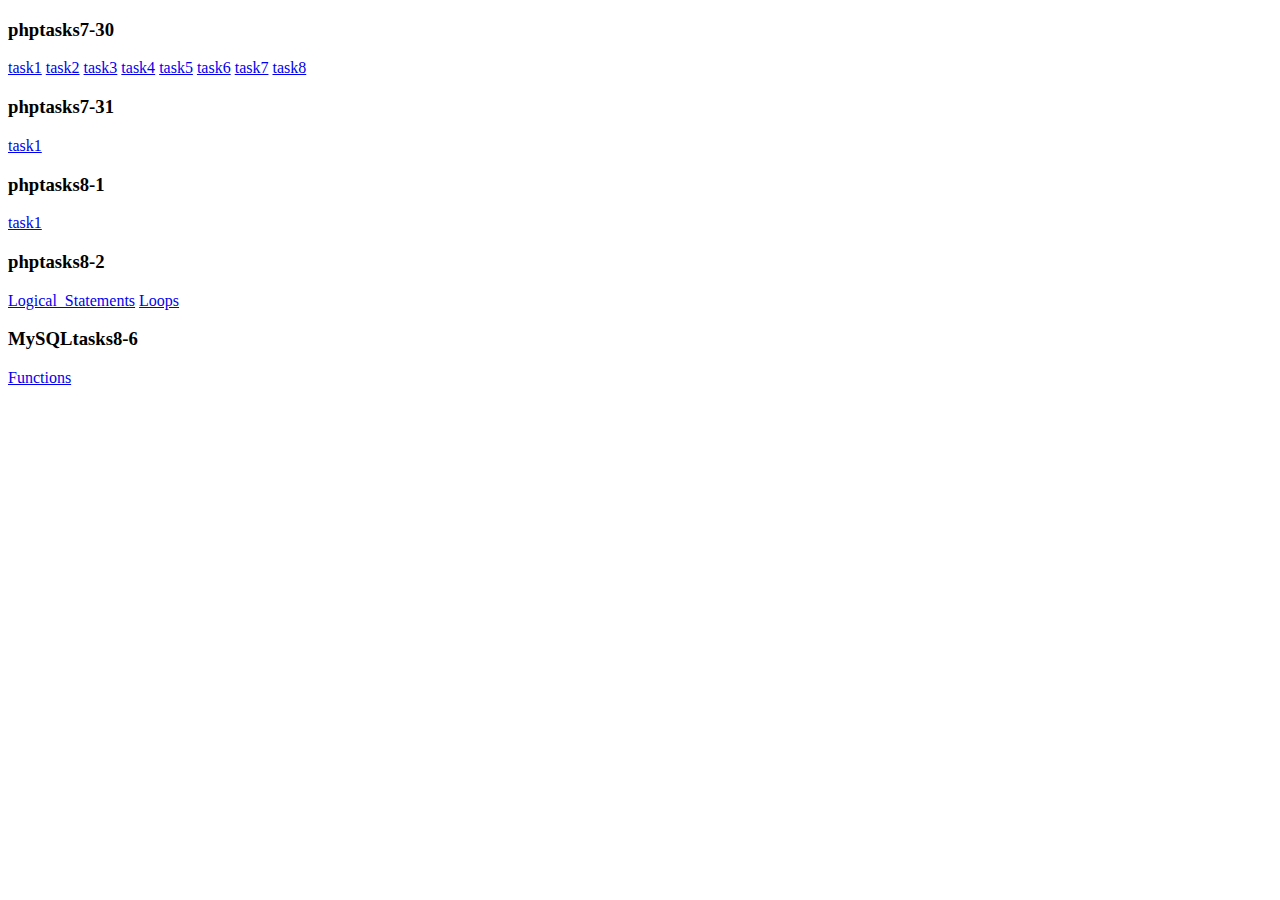
<file: index.html>
<!DOCTYPE html>
<html lang="en">
<head>
    <meta charset="UTF-8">
    <meta name="viewport" content="width=device-width, initial-scale=1.0">
    <title>Document</title>
</head>
<body>
    <div>
       <div>
           <h3>phptasks7-30</h3>
       </div>
       <div>
           <a href="phptasks7_30/task1.php" target="_blank">task1</a>
           <a href="phptasks7_30/task2.php" target="_blank">task2</a>
           <a href="phptasks7_30/task3.php" target="_blank">task3</a>
           <a href="phptasks7_30/task4.php" target="_blank">task4</a>
           <a href="phptasks7_30/task5.php" target="_blank">task5</a>
           <a href="phptasks7_30/task6.php" target="_blank">task6</a>
           <a href="phptasks7_30/task7.php" target="_blank">task7</a>
           <a href="phptasks7_30/task8.php" target="_blank">task8</a>
        </div>
       <div>
           <h3>phptasks7-31</h3>
       </div>
       <div>
           <a href="phptasks7_31/task1.php" target="_blank">task1</a>
        </div>
       <div>
           <h3>phptasks8-1</h3>
       </div>
       <div>
           <a href="task8_1/task8_1.php" target="_blank">task1</a>
        </div>
        <h3>phptasks8-2</h3>
       <div>
           <a href="task8_2/task1.php" target="_blank">Logical_Statements</a>
           <a href="task8_2/task2loop.php" target="_blank">Loops</a>
        </div>
        <h3>MySQLtasks8-6</h3>
       <div>
           <a href="MySQL/SQLtask1.php" target="_blank">Functions</a>
           <!-- <a href="task8_2/task2loop.php" target="_blank">Loops</a> -->
        </div>
    </div>
     
</body>
<script></script>
</html>
</file>
